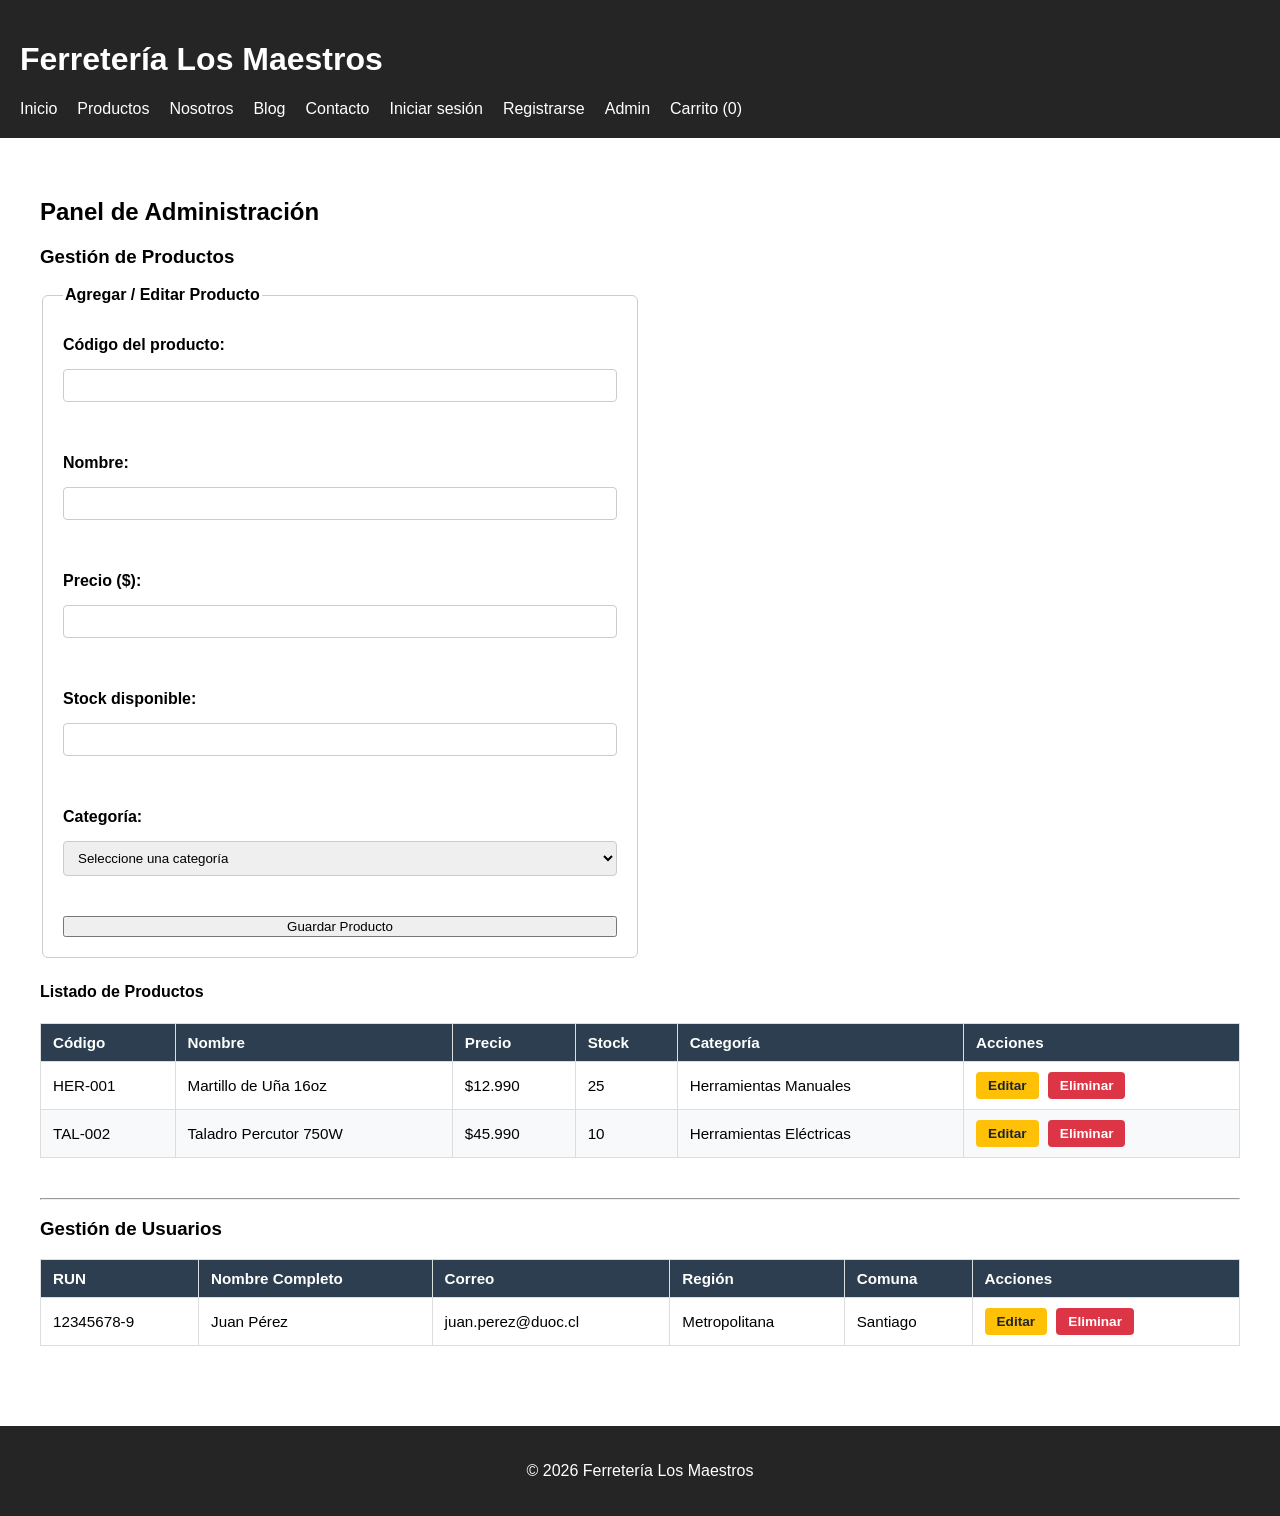
<file: admin.html>
<!DOCTYPE html>
<html lang="es">

<head>
    <meta charset="UTF-8">
    <meta name="viewport" content="width=device-width, initial-scale=1.0">
    <link rel="stylesheet" href="css/estilos.css">
    <script src="js/validaciones.js" defer></script>
    <title>Administración | Ferretería Los Maestros</title>
</head>

<body>

    <header>
        <h1>Ferretería Los Maestros</h1>
        <nav aria-label="Navegación principal">
            <ul>
                <li><a href="index.html">Inicio</a></li>
                <li><a href="productos.html">Productos</a></li>
                <li><a href="nosotros.html">Nosotros</a></li>
                <li><a href="blog.html">Blog</a></li>
                <li><a href="contacto.html">Contacto</a></li>
                <li><a href="login.html">Iniciar sesión</a></li>
                <li><a href="registro.html">Registrarse</a></li>
                <li><a href="admin.html">Admin</a></li>
                <li><a href="carrito.html">Carrito (<span id="contador-carrito">0</span>)</a></li>
            </ul>
        </nav>
    </header>

    <main>
        <h2>Panel de Administración</h2>

        <section aria-labelledby="titulo-productos">
            <h3 id="titulo-productos">Gestión de Productos</h3>

            <form id="form-producto" novalidate>
                <fieldset>
                    <legend>Agregar / Editar Producto</legend>

                    <label for="prod-codigo">Código del producto:</label>
                    <input type="text" id="prod-codigo" name="codigo" maxlength="20" required>
                    <span id="error-prod-codigo" class="error-msg"></span>

                    <label for="prod-nombre">Nombre:</label>
                    <input type="text" id="prod-nombre" name="nombre" maxlength="100" required>
                    <span id="error-prod-nombre" class="error-msg"></span>

                    <label for="prod-precio">Precio ($):</label>
                    <input type="number" id="prod-precio" name="precio" min="1" required>
                    <span id="error-prod-precio" class="error-msg"></span>

                    <label for="prod-stock">Stock disponible:</label>
                    <input type="number" id="prod-stock" name="stock" min="0" required>
                    <span id="error-prod-stock" class="error-msg"></span>

                    <label for="prod-categoria">Categoría:</label>
                    <select id="prod-categoria" name="categoria" required>
                        <option value="">Seleccione una categoría</option>
                        <option value="Herramientas Manuales">Herramientas Manuales</option>
                        <option value="Herramientas Eléctricas">Herramientas Eléctricas</option>
                        <option value="Materiales de Construcción">Materiales de Construcción</option>
                        <option value="Gasfitería">Gasfitería</option>
                    </select>
                    <span id="error-prod-categoria" class="error-msg"></span>

                    <button type="submit" class="btn-primario">Guardar Producto</button>
                </fieldset>
            </form>

            <h4>Listado de Productos</h4>
            <table class="tabla-admin">
                <thead>
                    <tr>
                        <th>Código</th>
                        <th>Nombre</th>
                        <th>Precio</th>
                        <th>Stock</th>
                        <th>Categoría</th>
                        <th>Acciones</th>
                    </tr>
                </thead>
                <tbody id="tabla-productos-body">
                    <tr>
                        <td>HER-001</td>
                        <td>Martillo de Uña 16oz</td>
                        <td>$12.990</td>
                        <td>25</td>
                        <td>Herramientas Manuales</td>
                        <td>
                            <button type="button" class="btn-editar">Editar</button>
                            <button type="button" class="btn-eliminar">Eliminar</button>
                        </td>
                    </tr>
                    <tr>
                        <td>TAL-002</td>
                        <td>Taladro Percutor 750W</td>
                        <td>$45.990</td>
                        <td>10</td>
                        <td>Herramientas Eléctricas</td>
                        <td>
                            <button type="button" class="btn-editar">Editar</button>
                            <button type="button" class="btn-eliminar">Eliminar</button>
                        </td>
                    </tr>
                </tbody>
            </table>
        </section>

        <hr>

        <section aria-labelledby="titulo-usuarios">
            <h3 id="titulo-usuarios">Gestión de Usuarios</h3>

            <table class="tabla-admin">
                <thead>
                    <tr>
                        <th>RUN</th>
                        <th>Nombre Completo</th>
                        <th>Correo</th>
                        <th>Región</th>
                        <th>Comuna</th>
                        <th>Acciones</th>
                    </tr>
                </thead>
                <tbody id="tabla-usuarios-body">
                    <tr>
                        <td>12345678-9</td>
                        <td>Juan Pérez</td>
                        <td>juan.perez@duoc.cl</td>
                        <td>Metropolitana</td>
                        <td>Santiago</td>
                        <td>
                            <button type="button" class="btn-editar">Editar</button>
                            <button type="button" class="btn-eliminar">Eliminar</button>
                        </td>
                    </tr>
                </tbody>
            </table>
        </section>
    </main>

    <footer>
        <p>&copy; 2026 Ferretería Los Maestros</p>
    </footer>

    <script src="js/carrito.js"></script>
</body>

</html>
</file>
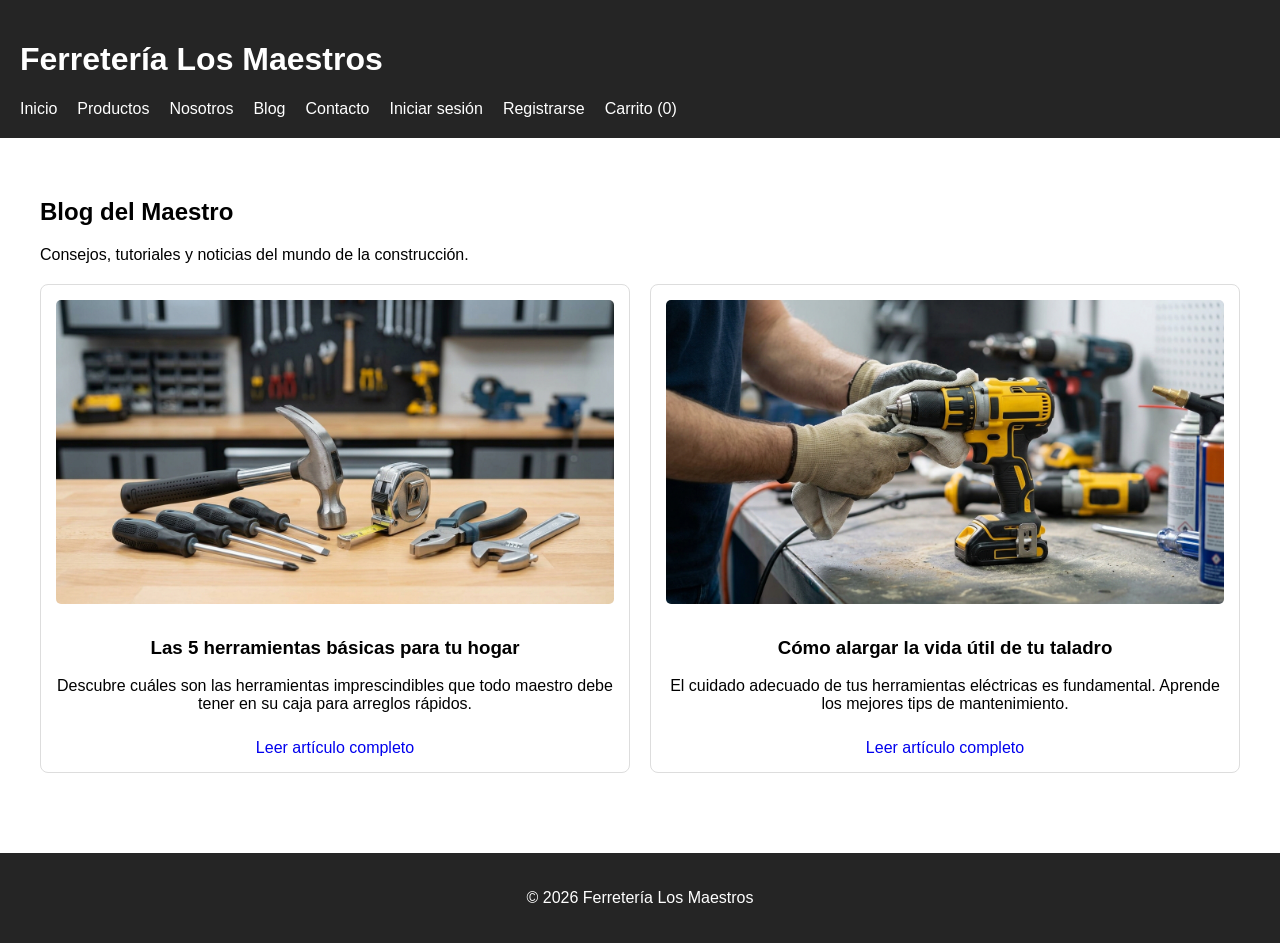
<file: blog.html>
<!DOCTYPE html>
<html lang="es">
<head>
    <meta charset="UTF-8">
    <meta name="viewport" content="width=device-width, initial-scale=1.0">
    <link rel="stylesheet" href="css/estilos.css">
    <title>Blog | Ferretería Los Maestros</title>
</head>
<body>
    <header>
        <h1>Ferretería Los Maestros</h1>
        <nav aria-label="Navegación principal">
            <ul>
                <li><a href="index.html">Inicio</a></li>
                <li><a href="productos.html">Productos</a></li>
                <li><a href="nosotros.html">Nosotros</a></li>
                <li><a href="blog.html">Blog</a></li>
                <li><a href="contacto.html">Contacto</a></li>
                <li><a href="login.html">Iniciar sesión</a></li>
                <li><a href="registro.html">Registrarse</a></li>
                <li><a href="carrito.html">Carrito (<span id="contador-carrito">0</span>)</a></li>
            </ul>
        </nav>
    </header>

    <main>
        <section class="blog-lista">
            <h2>Blog del Maestro</h2>
            <p>Consejos, tutoriales y noticias del mundo de la construcción.</p>
            
            <div class="articulos-grid">
                <article class="card-blog">
                    <img src="img/blog1.jpg" alt="Herramientas básicas">
                    <h3>Las 5 herramientas básicas para tu hogar</h3>
                    <p>Descubre cuáles son las herramientas imprescindibles que todo maestro debe tener en su caja para arreglos rápidos.</p>
                    <a href="blog1.html" class="btn-secundario">Leer artículo completo</a>
                </article>

                <article class="card-blog">
                    <img src="img/blog2.jpg" alt="Cuidado del taladro">
                    <h3>Cómo alargar la vida útil de tu taladro</h3>
                    <p>El cuidado adecuado de tus herramientas eléctricas es fundamental. Aprende los mejores tips de mantenimiento.</p>
                    <a href="blog2.html" class="btn-secundario">Leer artículo completo</a>
                </article>
            </div>
        </section>
    </main>

    <footer>
        <p>&copy; 2026 Ferretería Los Maestros</p>
    </footer>
    <script src="js/carrito.js"></script>
</body>
</html>
</file>
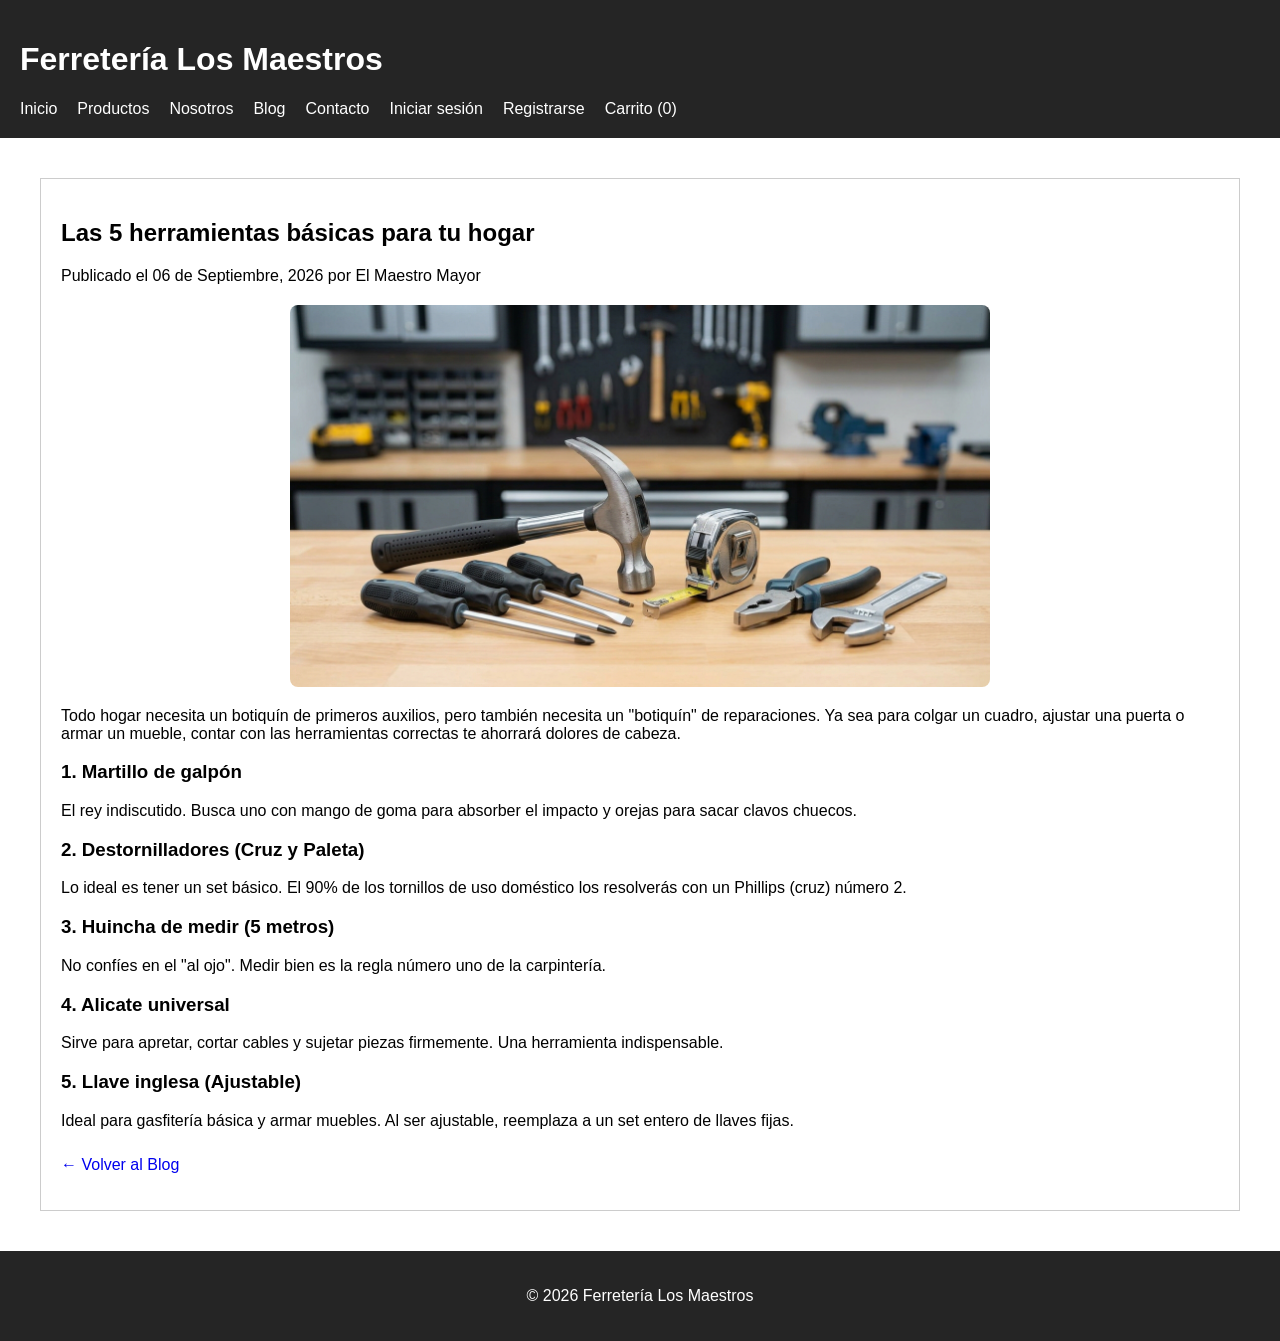
<file: blog1.html>
<!DOCTYPE html>
<html lang="es">
<head>
    <meta charset="UTF-8">
    <meta name="viewport" content="width=device-width, initial-scale=1.0">
    <link rel="stylesheet" href="css/estilos.css">
    <title>Las 5 herramientas básicas | Ferretería Los Maestros</title>
</head>
<body>
    <header>
        <h1>Ferretería Los Maestros</h1>
        <nav aria-label="Navegación principal">
            <ul>
                <li><a href="index.html">Inicio</a></li>
                <li><a href="productos.html">Productos</a></li>
                <li><a href="nosotros.html">Nosotros</a></li>
                <li><a href="blog.html">Blog</a></li>
                <li><a href="contacto.html">Contacto</a></li>
                <li><a href="login.html">Iniciar sesión</a></li>
                <li><a href="registro.html">Registrarse</a></li>
                <li><a href="carrito.html">Carrito (<span id="contador-carrito">0</span>)</a></li>
            </ul>
        </nav>
    </header>

    <main>
        <article class="blog-detalle">
            <h2>Las 5 herramientas básicas para tu hogar</h2>
            <p class="fecha-autor">Publicado el 06 de Septiembre, 2026 por El Maestro Mayor</p>
            
            <img src="img/blog1.jpg" alt="Herramientas básicas" class="img-destacada">
            
            <p>Todo hogar necesita un botiquín de primeros auxilios, pero también necesita un "botiquín" de reparaciones. Ya sea para colgar un cuadro, ajustar una puerta o armar un mueble, contar con las herramientas correctas te ahorrará dolores de cabeza.</p>
            
            <h3>1. Martillo de galpón</h3>
            <p>El rey indiscutido. Busca uno con mango de goma para absorber el impacto y orejas para sacar clavos chuecos.</p>
            
            <h3>2. Destornilladores (Cruz y Paleta)</h3>
            <p>Lo ideal es tener un set básico. El 90% de los tornillos de uso doméstico los resolverás con un Phillips (cruz) número 2.</p>
            
            <h3>3. Huincha de medir (5 metros)</h3>
            <p>No confíes en el "al ojo". Medir bien es la regla número uno de la carpintería.</p>
            
            <h3>4. Alicate universal</h3>
            <p>Sirve para apretar, cortar cables y sujetar piezas firmemente. Una herramienta indispensable.</p>
            
            <h3>5. Llave inglesa (Ajustable)</h3>
            <p>Ideal para gasfitería básica y armar muebles. Al ser ajustable, reemplaza a un set entero de llaves fijas.</p>
            
            <p><a href="blog.html" class="btn-secundario">← Volver al Blog</a></p>
        </article>
    </main>

    <footer>
        <p>&copy; 2026 Ferretería Los Maestros</p>
    </footer>
    <script src="js/carrito.js"></script>
</body>
</html>
</file>
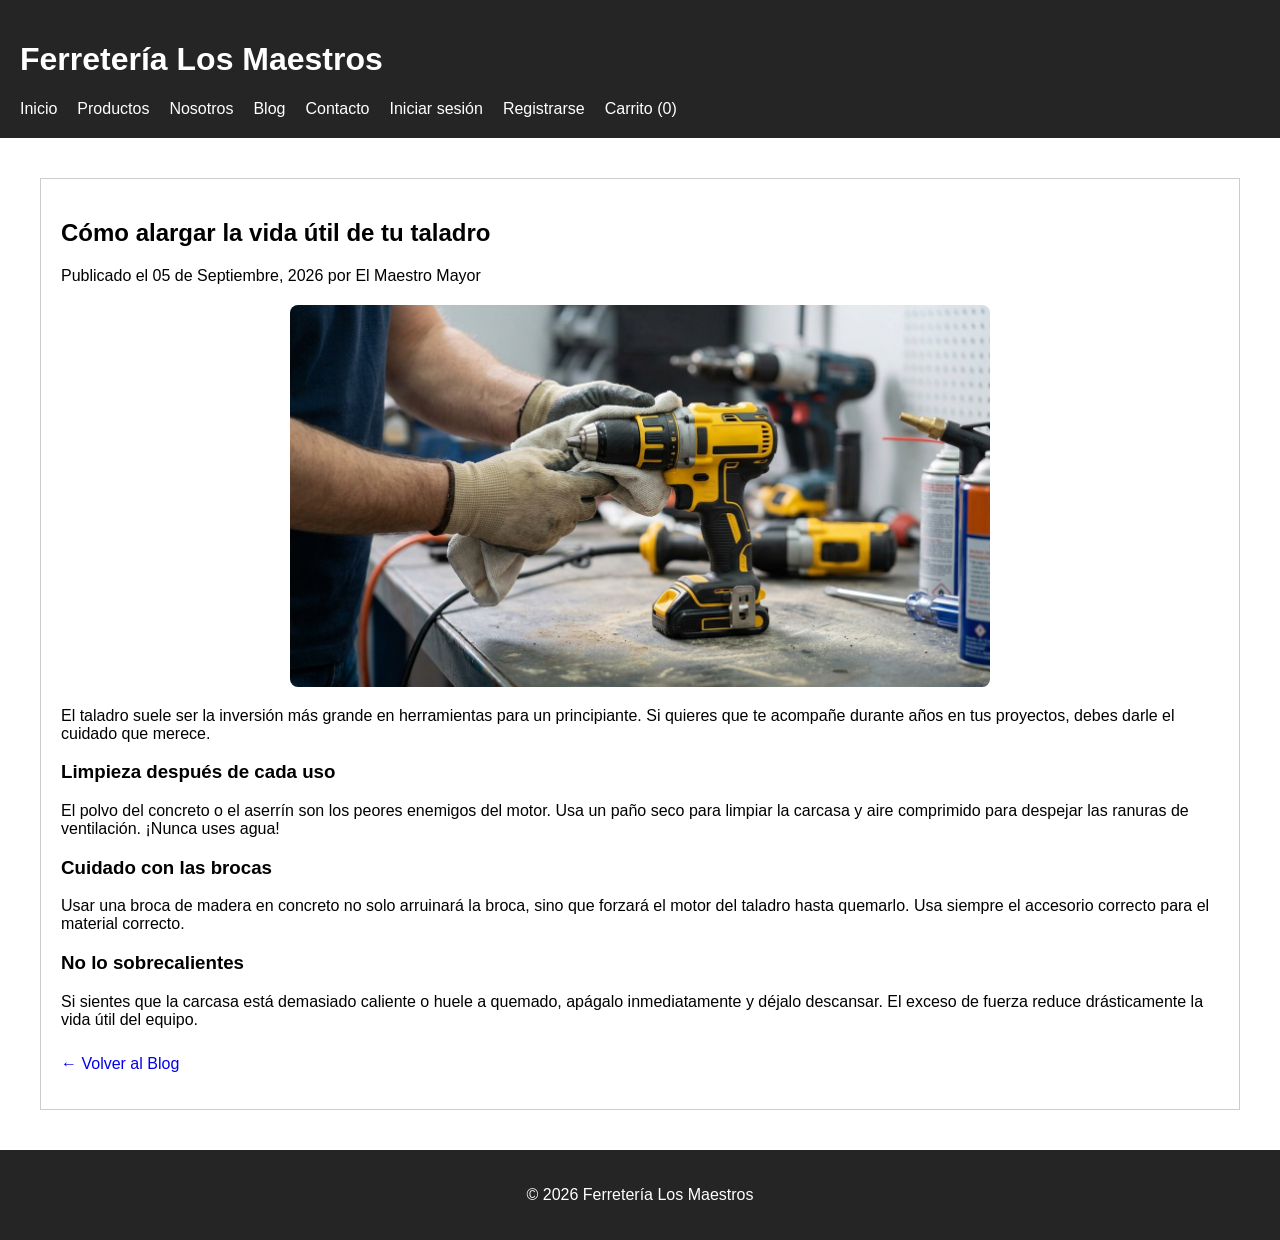
<file: blog2.html>
<!DOCTYPE html>
<html lang="es">
<head>
    <meta charset="UTF-8">
    <meta name="viewport" content="width=device-width, initial-scale=1.0">
    <link rel="stylesheet" href="css/estilos.css">
    <title>Cuidado del taladro | Ferretería Los Maestros</title>
</head>
<body>
    <header>
        <h1>Ferretería Los Maestros</h1>
        <nav aria-label="Navegación principal">
            <ul>
                <li><a href="index.html">Inicio</a></li>
                <li><a href="productos.html">Productos</a></li>
                <li><a href="nosotros.html">Nosotros</a></li>
                <li><a href="blog.html">Blog</a></li>
                <li><a href="contacto.html">Contacto</a></li>
                <li><a href="login.html">Iniciar sesión</a></li>
                <li><a href="registro.html">Registrarse</a></li>
                <li><a href="carrito.html">Carrito (<span id="contador-carrito">0</span>)</a></li>
            </ul>
        </nav>
    </header>

    <main>
        <article class="blog-detalle">
            <h2>Cómo alargar la vida útil de tu taladro</h2>
            <p class="fecha-autor">Publicado el 05 de Septiembre, 2026 por El Maestro Mayor</p>
            
            <img src="img/blog2.jpg" alt="Cuidado del taladro" class="img-destacada">
            
            <p>El taladro suele ser la inversión más grande en herramientas para un principiante. Si quieres que te acompañe durante años en tus proyectos, debes darle el cuidado que merece.</p>
            
            <h3>Limpieza después de cada uso</h3>
            <p>El polvo del concreto o el aserrín son los peores enemigos del motor. Usa un paño seco para limpiar la carcasa y aire comprimido para despejar las ranuras de ventilación. ¡Nunca uses agua!</p>
            
            <h3>Cuidado con las brocas</h3>
            <p>Usar una broca de madera en concreto no solo arruinará la broca, sino que forzará el motor del taladro hasta quemarlo. Usa siempre el accesorio correcto para el material correcto.</p>
            
            <h3>No lo sobrecalientes</h3>
            <p>Si sientes que la carcasa está demasiado caliente o huele a quemado, apágalo inmediatamente y déjalo descansar. El exceso de fuerza reduce drásticamente la vida útil del equipo.</p>
            
            <p><a href="blog.html" class="btn-secundario">← Volver al Blog</a></p>
        </article>
    </main>

    <footer>
        <p>&copy; 2026 Ferretería Los Maestros</p>
    </footer>
    <script src="js/carrito.js"></script>
</body>
</html>
</file>
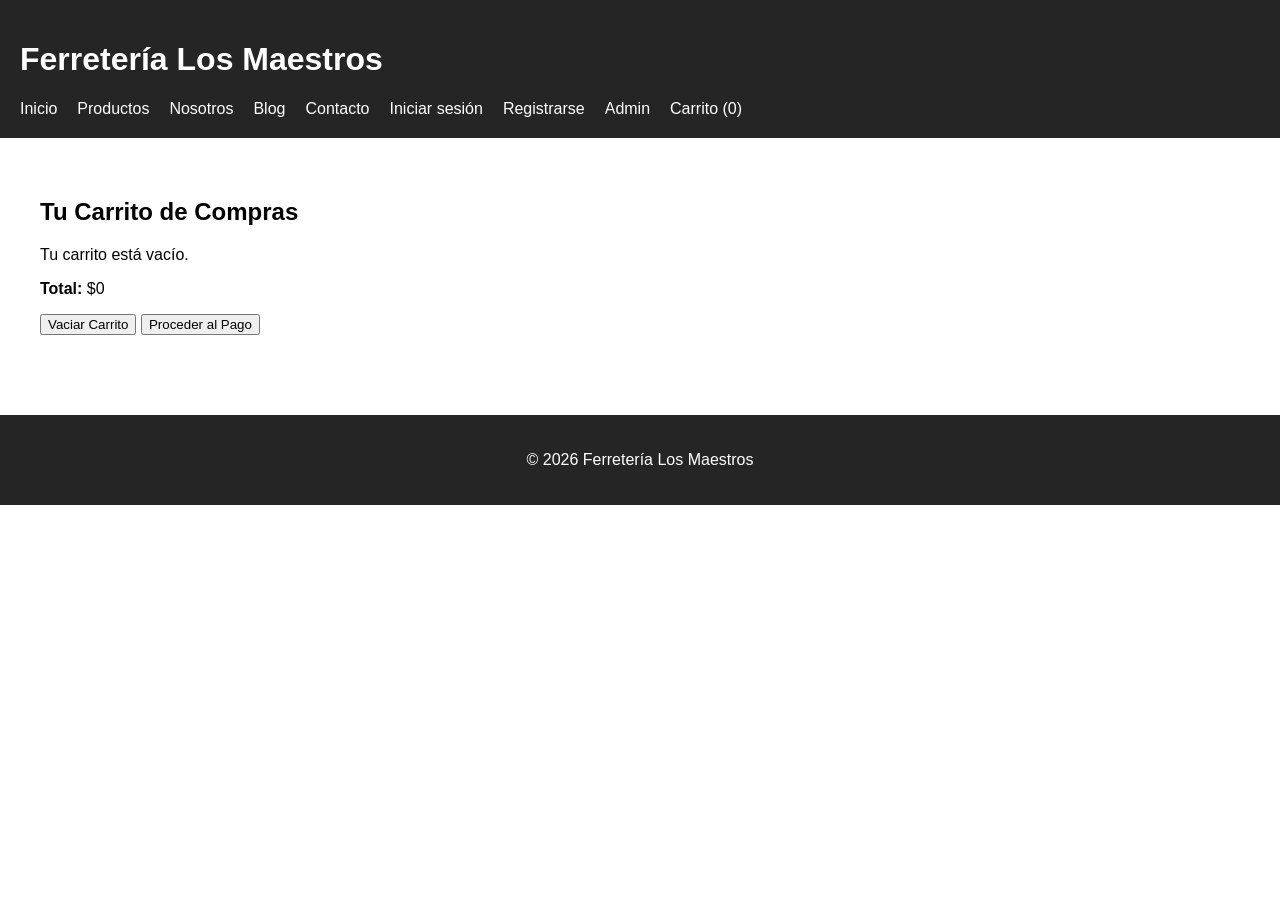
<file: carrito.html>
<!DOCTYPE html>
<html lang="es">

<head>
    <meta charset="UTF-8">
    <meta name="viewport" content="width=device-width, initial-scale=1.0">
    <link rel="stylesheet" href="css/estilos.css">
    <script src="js/carrito.js" defer></script>
    <title>Carrito de Compras | Ferretería Los Maestros</title>
</head>

<body>

    <header>
        <h1>Ferretería Los Maestros</h1>
        <nav aria-label="Navegación principal">
            <ul>
                <li><a href="index.html">Inicio</a></li>
                <li><a href="productos.html">Productos</a></li>
                <li><a href="nosotros.html">Nosotros</a></li>
                <li><a href="blog.html">Blog</a></li>
                <li><a href="contacto.html">Contacto</a></li>
                <li><a href="login.html">Iniciar sesión</a></li>
                <li><a href="registro.html">Registrarse</a></li>
                <li><a href="admin.html">Admin</a></li>
                <li><a href="carrito.html">Carrito (<span id="contador-carrito">0</span>)</a></li>
            </ul>
        </nav>
    </header>

    <main>
        <section aria-labelledby="titulo-carrito">
            <h2 id="titulo-carrito">Tu Carrito de Compras</h2>

            <div id="lista-carrito">
            </div>

            <p><strong>Total:</strong> $<span id="precio-total">0</span></p>

            <div class="acciones-carrito">
                <button type="button" id="btn-vaciar" class="btn-secundario">Vaciar Carrito</button>
                <button type="button" id="btn-comprar" class="btn-primario">Proceder al Pago</button>
            </div>
        </section>
    </main>

    <footer>
        <p>&copy; 2026 Ferretería Los Maestros</p>
    </footer>

</body>

</html>
</file>
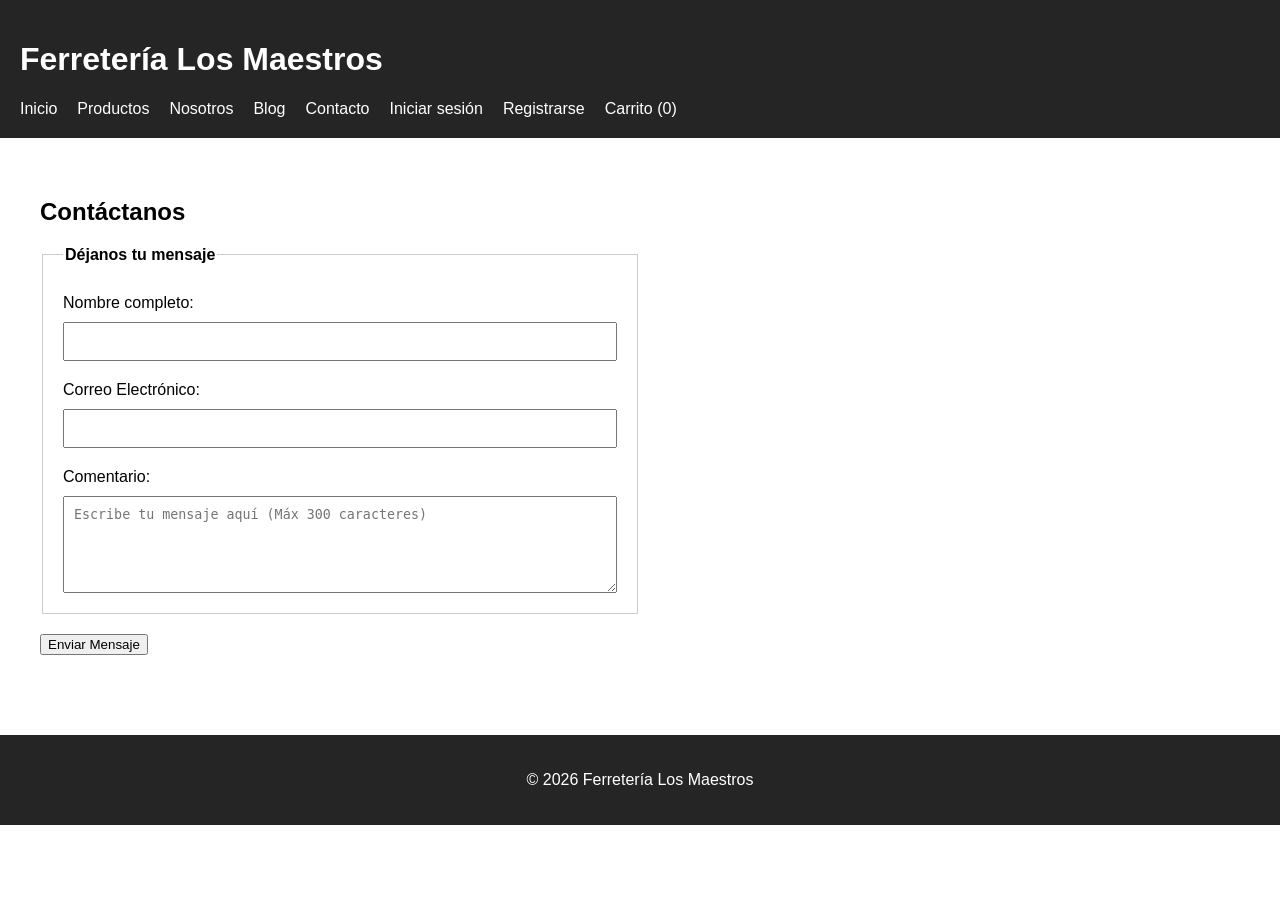
<file: contacto.html>
<!DOCTYPE html>
<html lang="es">
<head>
    <meta charset="UTF-8">
    <meta name="viewport" content="width=device-width, initial-scale=1.0">
    <link rel="stylesheet" href="css/estilos.css">
    <title>Contacto | Ferretería Los Maestros</title>
</head>
<body>

    <header>
        <h1>Ferretería Los Maestros</h1>
        <nav aria-label="Navegación principal">
            <ul>
                <li><a href="index.html">Inicio</a></li>
                <li><a href="productos.html">Productos</a></li>
                <li><a href="nosotros.html">Nosotros</a></li>
                <li><a href="blog.html">Blog</a></li>
                <li><a href="contacto.html">Contacto</a></li>
                <li><a href="login.html">Iniciar sesión</a></li>
                <li><a href="registro.html">Registrarse</a></li>
                <li><a href="carrito.html">Carrito (<span id="contador-carrito">0</span>)</a></li>
            </ul>
        </nav>
    </header>

    <main>
        <section class="contacto-container">
            <h2>Contáctanos</h2>
            <form id="form-contacto" action="#" method="POST">
                <fieldset>
                    <legend>Déjanos tu mensaje</legend>
                    
                    <label for="contacto-nombre">Nombre completo:</label>
                    <input type="text" id="contacto-nombre" required>
                    
                    <label for="contacto-correo">Correo Electrónico:</label>
                    <input type="email" id="contacto-correo" required maxlength="100">
                    
                    <label for="contacto-mensaje">Comentario:</label>
                    <textarea id="contacto-mensaje" required maxlength="300" rows="5" placeholder="Escribe tu mensaje aquí (Máx 300 caracteres)"></textarea>
                </fieldset>
                
                <button type="submit">Enviar Mensaje</button>
            </form>
        </section>
    </main>

    <footer>
        <p>&copy; 2026 Ferretería Los Maestros</p>
    </footer>

    <script src="js/validaciones.js"></script>
    <script src="js/carrito.js"></script>

</body>
</html>
</file>
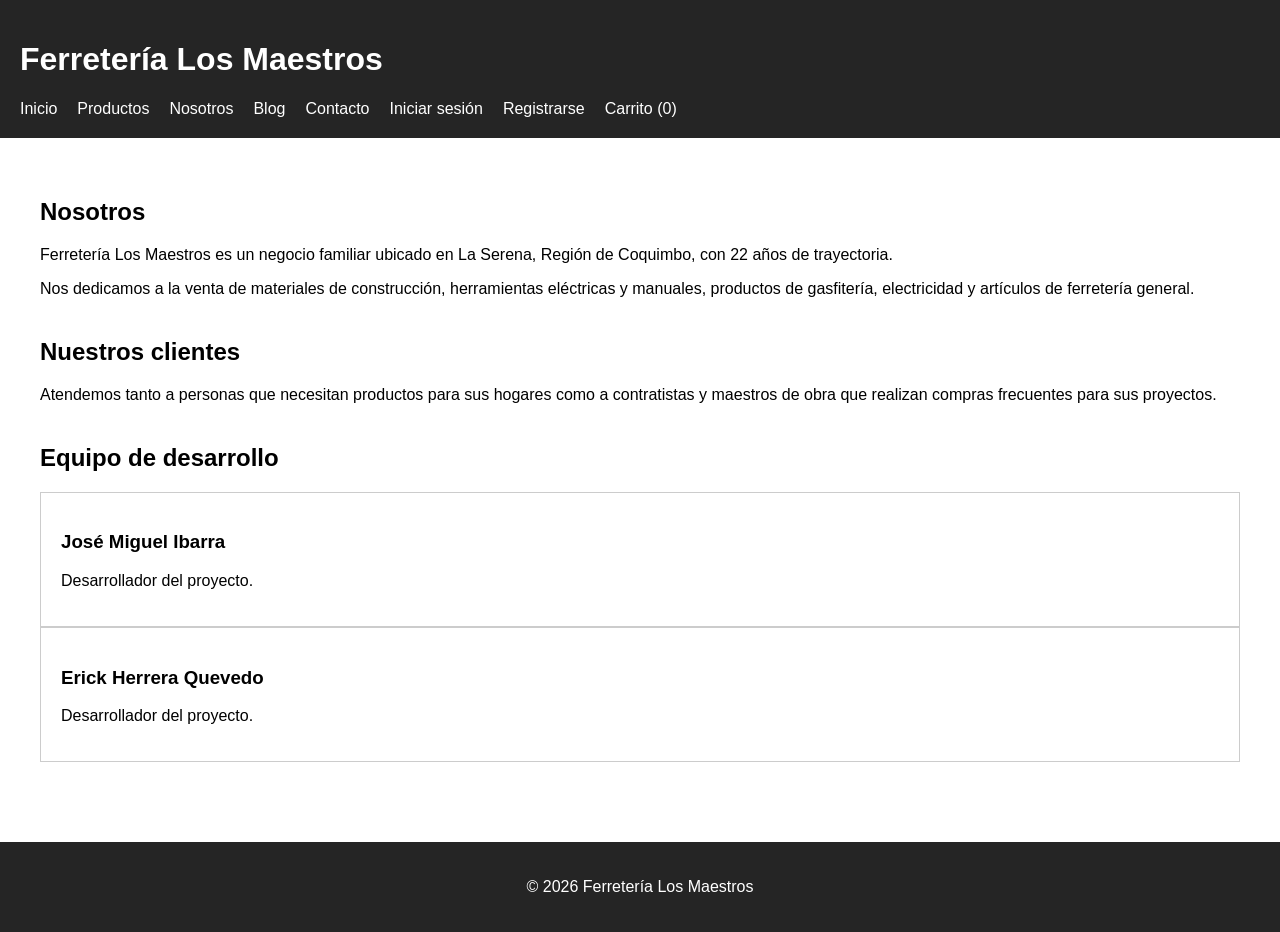
<file: nosotros.html>
<!DOCTYPE html>
<html lang="es">

<head>
    <meta charset="UTF-8">
    <meta name="viewport" content="width=device-width, initial-scale=1.0">
    <link rel="stylesheet" href="css/estilos.css">
    <title>Nosotros | Ferretería Los Maestros</title>
</head>

<body>

    <header>
        <h1>Ferretería Los Maestros</h1>

        <nav aria-label="Navegación principal">
            <ul>
                <li><a href="index.html">Inicio</a></li>
                <li><a href="productos.html">Productos</a></li>
                <li><a href="nosotros.html">Nosotros</a></li>
                <li><a href="blog.html">Blog</a></li>
                <li><a href="contacto.html">Contacto</a></li>
                <li><a href="login.html">Iniciar sesión</a></li>
                <li><a href="registro.html">Registrarse</a></li>
                <li><a href="carrito.html">Carrito (0)</a></li>
            </ul>
        </nav>
    </header>

    <main>

    <section aria-labelledby="titulo-nosotros">
        <h2 id="titulo-nosotros">Nosotros</h2>

        <p>
            Ferretería Los Maestros es un negocio familiar ubicado en
            La Serena, Región de Coquimbo, con 22 años de trayectoria.
        </p>

        <p>
            Nos dedicamos a la venta de materiales de construcción,
            herramientas eléctricas y manuales, productos de gasfitería,
            electricidad y artículos de ferretería general.
        </p>
    </section>

    <section aria-labelledby="titulo-clientes">
        <h2 id="titulo-clientes">Nuestros clientes</h2>

        <p>
            Atendemos tanto a personas que necesitan productos para sus
            hogares como a contratistas y maestros de obra que realizan
            compras frecuentes para sus proyectos.
        </p>
    </section>

    <section aria-labelledby="titulo-equipo">
        <h2 id="titulo-equipo">Equipo de desarrollo</h2>

        <article>
            <h3>José Miguel Ibarra</h3>
            <p>Desarrollador del proyecto.</p>
        </article>

        <article>
            <h3>Erick Herrera Quevedo</h3>
            <p>Desarrollador del proyecto.</p>
        </article>
    </section>

</main>

    <footer>
        <p>&copy; 2026 Ferretería Los Maestros</p>
    </footer>

</body>

</html>
</file>
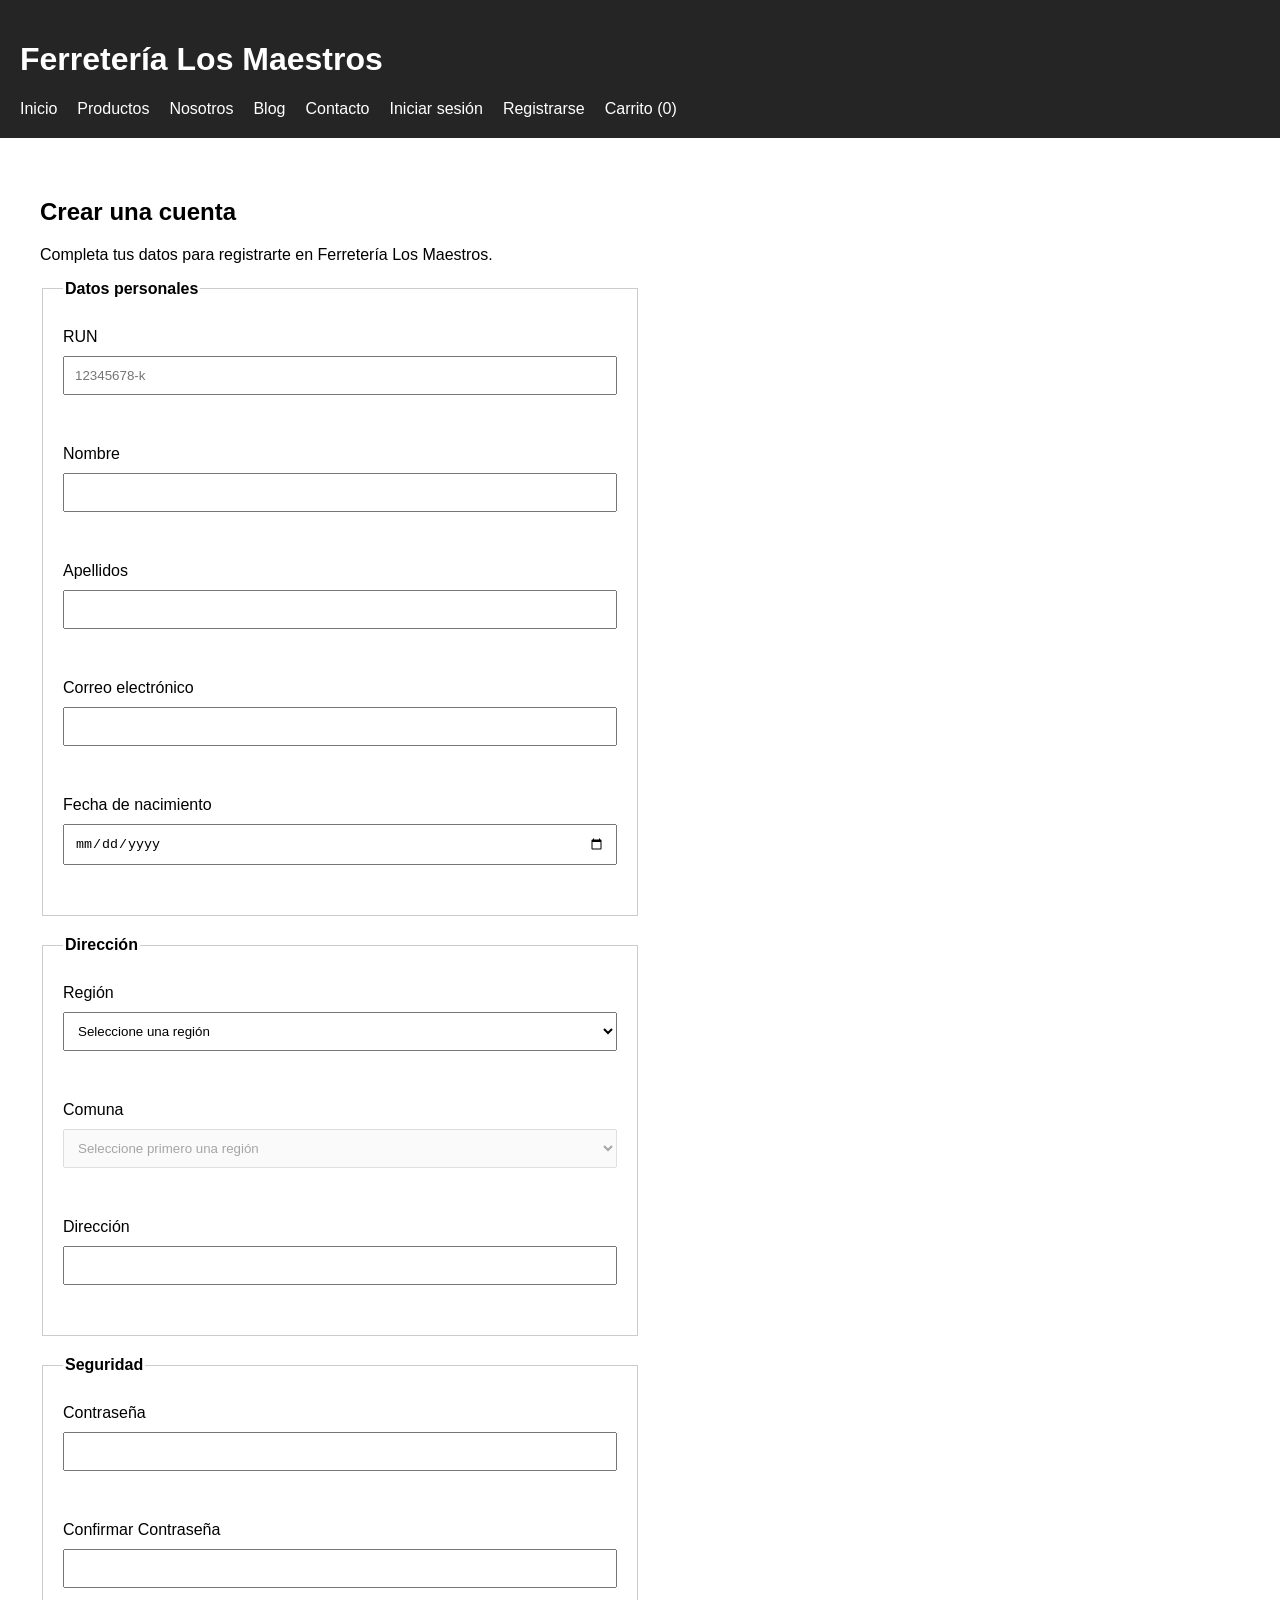
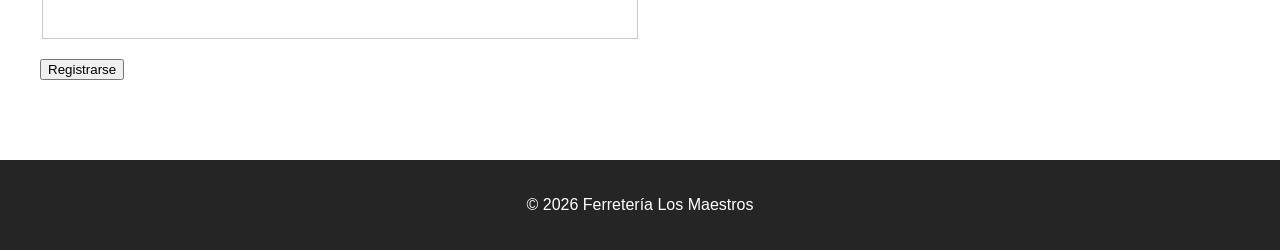
<file: registro.html>
<!DOCTYPE html>
<html lang="es">

<head>
    <meta charset="UTF-8">
    <meta name="viewport" content="width=device-width, initial-scale=1.0">
    <link rel="stylesheet" href="css/estilos.css">
    <script src="js/validaciones.js" defer></script>
    <title>Registro | Ferretería Los Maestros</title>
</head>

<body>

    <header>
        <h1>Ferretería Los Maestros</h1>
        <nav aria-label="Navegación principal">
            <ul>
                <li><a href="index.html">Inicio</a></li>
                <li><a href="productos.html">Productos</a></li>
                <li><a href="nosotros.html">Nosotros</a></li>
                <li><a href="blog.html">Blog</a></li>
                <li><a href="contacto.html">Contacto</a></li>
                <li><a href="login.html">Iniciar sesión</a></li>
                <li><a href="registro.html">Registrarse</a></li>
                <li><a href="carrito.html">Carrito (<span id="contador-carrito">0</span>)</a></li>
            </ul>
        </nav>
    </header>

    <main>
        <section aria-labelledby="titulo-registro">
            <h2 id="titulo-registro">Crear una cuenta</h2>
            <p>Completa tus datos para registrarte en Ferretería Los Maestros.</p>

            <form id="form-registro" novalidate>

                <fieldset>
                    <legend>Datos personales</legend>

                    <label for="run">RUN</label>
                    <input type="text" id="run" name="run" minlength="7" maxlength="9" placeholder="12345678-k" required>
                    <span id="error-run" class="error-msg"></span>

                    <label for="nombre">Nombre</label>
                    <input type="text" id="nombre" name="nombre" maxlength="50" required>
                    <span id="error-nombre" class="error-msg"></span>

                    <label for="apellidos">Apellidos</label>
                    <input type="text" id="apellidos" name="apellidos" maxlength="100" required>
                    <span id="error-apellidos" class="error-msg"></span>

                    <label for="email">Correo electrónico</label>
                    <input type="email" id="email" name="email" maxlength="100" required>
                    <span id="error-email" class="error-msg"></span>

                    <label for="fecha-nacimiento">Fecha de nacimiento</label>
                    <input type="date" id="fecha-nacimiento" name="fechaNacimiento" required>
                    <span id="error-fecha-nacimiento" class="error-msg"></span>
                </fieldset>

                <fieldset>
                    <legend>Dirección</legend>

                    <label for="region">Región</label>
                    <select id="region" name="region" required>
                        <option value="">Seleccione una región</option>
                    </select>
                    <span id="error-region" class="error-msg"></span>

                    <label for="comuna">Comuna</label>
                    <select id="comuna" name="comuna" required disabled>
                        <option value="">Seleccione primero una región</option>
                    </select>
                    <span id="error-comuna" class="error-msg"></span>

                    <label for="direccion">Dirección</label>
                    <input type="text" id="direccion" name="direccion" maxlength="300" required>
                    <span id="error-direccion" class="error-msg"></span>
                </fieldset>

                <fieldset>
                    <legend>Seguridad</legend>

                    <label for="password">Contraseña</label>
                    <input type="password" id="password" name="password" minlength="6" required>
                    <span id="error-password" class="error-msg"></span>

                    <label for="confirm-password">Confirmar Contraseña</label>
                    <input type="password" id="confirm-password" name="confirmPassword" minlength="6" required>
                    <span id="error-confirm-password" class="error-msg"></span>
                </fieldset>

                <button type="submit" class="btn-primario">Registrarse</button>

            </form>
        </section>
    </main>

    <footer>
        <p>&copy; 2026 Ferretería Los Maestros</p>
    </footer>

    <script src="js/carrito.js"></script>
</body>

</html>
</file>
<file: css/estilos.css>
* {
    box-sizing: border-box;
}

body {
    margin: 0;
    font-family: Arial, Helvetica, sans-serif;
}

header {
    padding: 20px;
    background-color: #252525;
    color: white;
}

nav ul {
    display: flex;
    gap: 20px;

    margin: 0;
    padding: 0;
    list-style: none;
}

nav a {
    color: white;
    text-decoration: none;
}

nav a:hover {
    text-decoration: underline;
}

main {
    padding: 40px;
}

footer {
    padding: 20px;
    text-align: center;
    background-color: #252525;
    color: white;
}

section {
    max-width: 1300px;
    margin: 0 auto;
}

main section {
    margin-bottom: 40px;
}

figure {
    margin: 20px 0;
}

figure img {
    max-width: 100%;
    height: auto;
}

article {
    padding: 20px;
    border: 1px solid #cccccc;
}

article a {
    display: inline-block;
    margin-top: 10px;
    text-decoration: none;
}

#lista-productos {
    display: grid;
    grid-template-columns: repeat(3, 1fr);
    gap: 20px;
    margin-top: 30px;
}

#lista-productos article {
    padding: 20px;
    border: 1px solid #cccccc;
}

#lista-productos h3 {
    margin-top: 0;
}

#lista-productos button {
    padding: 10px 15px;
    cursor: pointer;
}

.admin-table {
    width: 100%;
    border-collapse: collapse;
    margin-top: 15px;
}
.admin-table th, .admin-table td {
    border: 1px solid #ccc;
    padding: 10px;
    text-align: left;
}
.admin-table th {
    background-color: #f4f4f4;
}
.btn-peligro {
    background-color: #d9534f;
    color: white;
    border: none;
    padding: 5px 10px;
    cursor: pointer;
}

@media screen and (max-width: 768px) {
    header h1 {
        font-size: 1.5rem;
        text-align: center;
    }
    
    nav ul {
        display: flex;
        flex-direction: column;
        align-items: center;
        padding: 0;
        gap: 10px;
    }

    .form-container, 
    .carrito-container, 
    .blog-container, 
    .admin-section {
        width: 95%;
        margin: 10px auto;
        padding: 15px;
        box-sizing: border-box;
    }

    .articulos-grid {
        display: flex;
        flex-direction: column;
        gap: 20px;
    }

    .admin-table {
        display: block;
        overflow-x: auto;
        white-space: nowrap;
    }

    button {
        width: 100%;
        margin-bottom: 10px;
    }
}

form {
    max-width: 600px;
}

fieldset {
    display: grid;
    gap: 10px;
    margin-bottom: 20px;
    padding: 20px;
    border: 1px solid #cccccc;
}

legend {
    font-weight: bold;
}

label {
    margin-top: 10px;
}

input,
select,
textarea {
    width: 100%;
    padding: 10px;
}

.error-msg {
    display: block;
    min-height: 20px;
    font-size: 14px;
}

.img-destacada {
    max-width: 100%;
    width: 700px; /* Tamaño máximo para que no se vea gigante */
    height: auto; /* Mantiene la proporción para no deformarla */
    display: block;
    margin: 20px auto; /* Centra la imagen en la pantalla */
    border-radius: 8px; /* Le da un toque profesional con bordes redondeados */
}


.articulos-grid {
    display: grid;
    grid-template-columns: repeat(auto-fit, minmax(300px, 1fr));
    gap: 20px;
    margin-top: 20px;
}

.card-blog {
    border: 1px solid #ddd;
    border-radius: 8px;
    padding: 15px;
    text-align: center;
}


.card-blog img {
    width: 100%;
    height: auto;
    border-radius: 5px;
    margin-bottom: 10px;
}


@media screen and (max-width: 768px) {
    .articulos-grid {
        grid-template-columns: 1fr;
    }
    
    .productos-grid, 
    .catalogo {
        grid-template-columns: 1fr;
    }

    body {
        padding-left: 10px;
        padding-right: 10px;
    }
}

.tabla-admin {
    width: 100%;
    border-collapse: collapse;
    margin-top: 15px;
    margin-bottom: 25px;
    font-size: 0.95rem;
}

.tabla-admin th, 
.tabla-admin td {
    border: 1px solid #ddd;
    padding: 10px 12px;
    text-align: left;
}

.tabla-admin th {
    background-color: #2c3e50;
    color: #ffffff;
    font-weight: 600;
}

.tabla-admin tr:nth-child(even) {
    background-color: #f8f9fa;
}

.tabla-admin tr:hover {
    background-color: #f1f1f1;
}

.btn-editar, .btn-eliminar {
    padding: 6px 12px;
    border: none;
    border-radius: 4px;
    cursor: pointer;
    font-size: 0.85rem;
    font-weight: bold;
    margin-right: 5px;
}

.btn-editar {
    background-color: #ffc107;
    color: #212529;
}

.btn-editar:hover {
    background-color: #e0a800;
}

.btn-eliminar {
    background-color: #dc3545;
    color: #ffffff;
}

.btn-eliminar:hover {
    background-color: #c82333;
}

#form-producto fieldset {
    border: 1px solid #ccc;
    border-radius: 6px;
    padding: 20px;
    margin-bottom: 25px;
    background-color: #ffffff;
}

#form-producto label {
    display: block;
    margin-top: 12px;
    font-weight: bold;
}

#form-producto input, 
#form-producto select {
    width: 100%;
    padding: 8px 10px;
    margin-top: 5px;
    box-sizing: border-box;
    border: 1px solid #ccc;
    border-radius: 4px;
}
</file>
